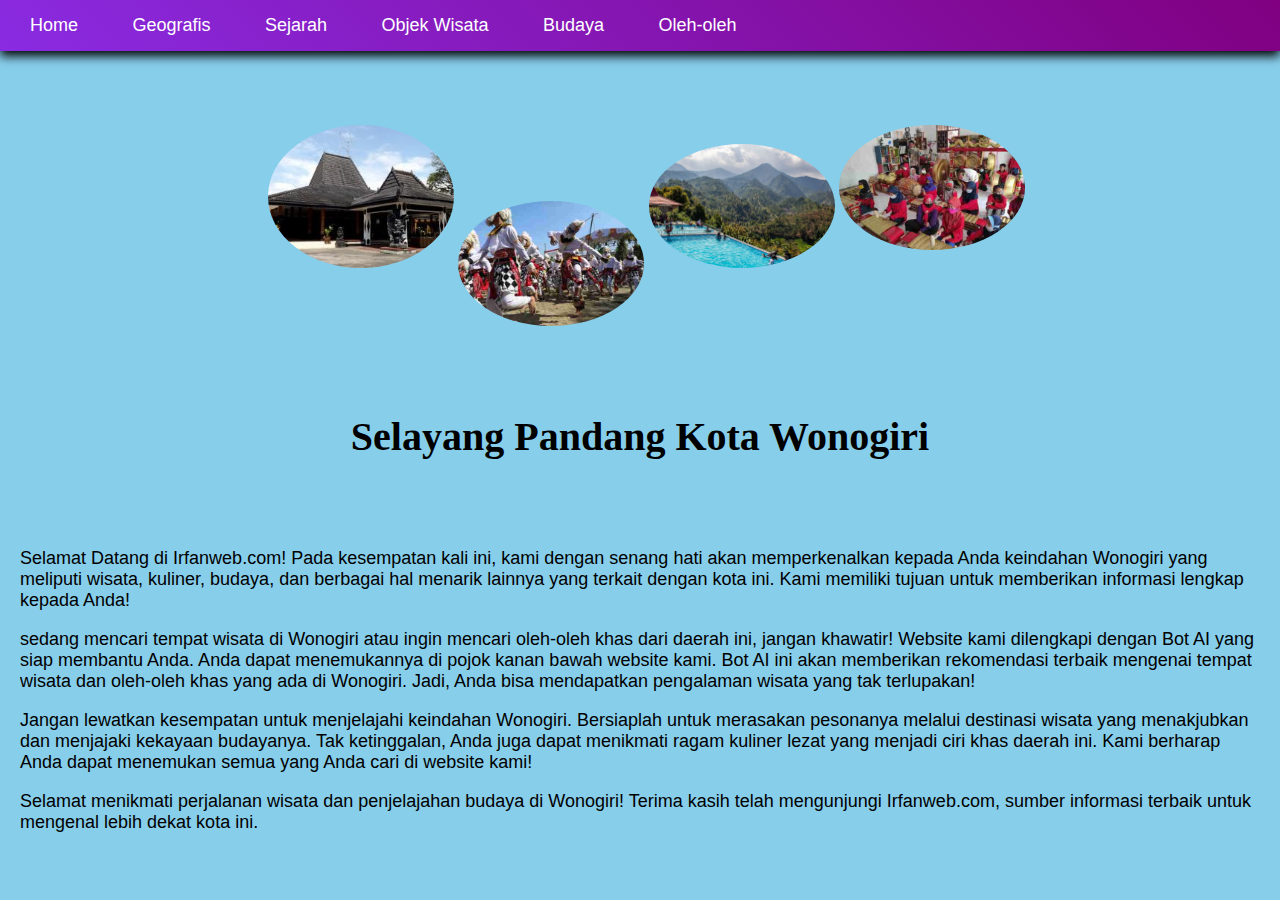
<file: index.html>
<!DOCTYPE html>
<html lang="en">
<meta charset="UTF-8">
<title>irfanweb.com</title>
<head>
	<link rel="stylesheet" href="https://cdn.jsdelivr.net/npm/bootstrap@4.6.1/dist/css/bootstrap.min.css" integrity="sha384-zCbKRCUGaJDkqS1kPbPd7TveP5iyJE0EjAuZQTgFLD2ylzuqKfdKlfG/eSrtxUkn" crossorigin="anonymous">
<link rel="stylesheet" type="text/css" href="style.css">
<body>
<nav class="main-nav" >
<a href="#home">Home</a>
<a href="geografis.html">Geografis</a>
<a href="sejarah.html">Sejarah</a>
<a href="wisata.html">Objek Wisata</a>
<a href="budaya.html">Budaya</a>
<a href="Oleh-oleh.html">Oleh-oleh</a>
</nav >
<br id="home"><br><br>
<section>
	<script>
  window.watsonAssistantChatOptions = {
    integrationID: "657cb7d6-5c1b-46b0-bc79-1b9b90fcf4f1", // The ID of this integration.
    region: "au-syd", // The region your integration is hosted in.
    serviceInstanceID: "218a9504-261a-4f73-863a-7349e02b2f55", // The ID of your service instance.
    onLoad: function(instance) { instance.render(); }
  };
  setTimeout(function(){
    const t=document.createElement('script');
    t.src="https://web-chat.global.assistant.watson.appdomain.cloud/versions/" + (window.watsonAssistantChatOptions.clientVersion || 'latest') + "/WatsonAssistantChatEntry.js";
    document.head.appendChild(t);
  });
</script>
<article>
<img src="img/kantor1.jpg" width="15%" style="border-radius: 50%; margin-left: 20%;">  
<img src="img/budaya1.jpg" width="15%" align="center" style="border-radius: 50%;">
 <img src="img/wisata4.jpg" width="15%" style="border-radius: 50%;">
 <img src="img/budaya2.jpg" width="15%" align="top" style="border-radius: 50%;">
<br><br><br><br>
<h2 style="color:black; text-align: center; font-family: algarian; font-size: 40px;" >Selayang Pandang Kota Wonogiri</h2><br><br>
</article>
	<article>
		<p>
Selamat Datang di Irfanweb.com! Pada kesempatan kali ini, kami dengan senang hati akan memperkenalkan kepada Anda
keindahan Wonogiri yang meliputi wisata, kuliner, budaya, dan berbagai hal menarik lainnya yang terkait dengan kota ini.
Kami memiliki tujuan untuk memberikan informasi lengkap kepada Anda! 
</p>
	<p>sedang mencari tempat wisata di Wonogiri atau ingin mencari oleh-oleh khas dari daerah ini, 
jangan khawatir! Website kami dilengkapi dengan Bot AI yang siap membantu Anda. Anda dapat menemukannya 
di pojok kanan bawah website kami. Bot AI ini akan memberikan rekomendasi terbaik mengenai 
tempat wisata dan oleh-oleh khas yang ada di Wonogiri. Jadi, Anda bisa mendapatkan pengalaman wisata yang tak terlupakan! 
</p>

<p>Jangan lewatkan kesempatan untuk menjelajahi keindahan Wonogiri.
	Bersiaplah untuk merasakan pesonanya melalui destinasi wisata yang menakjubkan dan 
	menjajaki kekayaan budayanya. Tak ketinggalan, Anda juga dapat menikmati ragam kuliner 
	lezat yang menjadi ciri khas daerah ini. Kami berharap Anda dapat menemukan semua yang Anda cari di website kami! </p>

<p>Selamat menikmati perjalanan wisata dan penjelajahan budaya di Wonogiri! 
Terima kasih telah mengunjungi Irfanweb.com, sumber informasi terbaik untuk mengenal lebih dekat kota ini.</p>
</article>
</section>
</body>
</html>
</file>
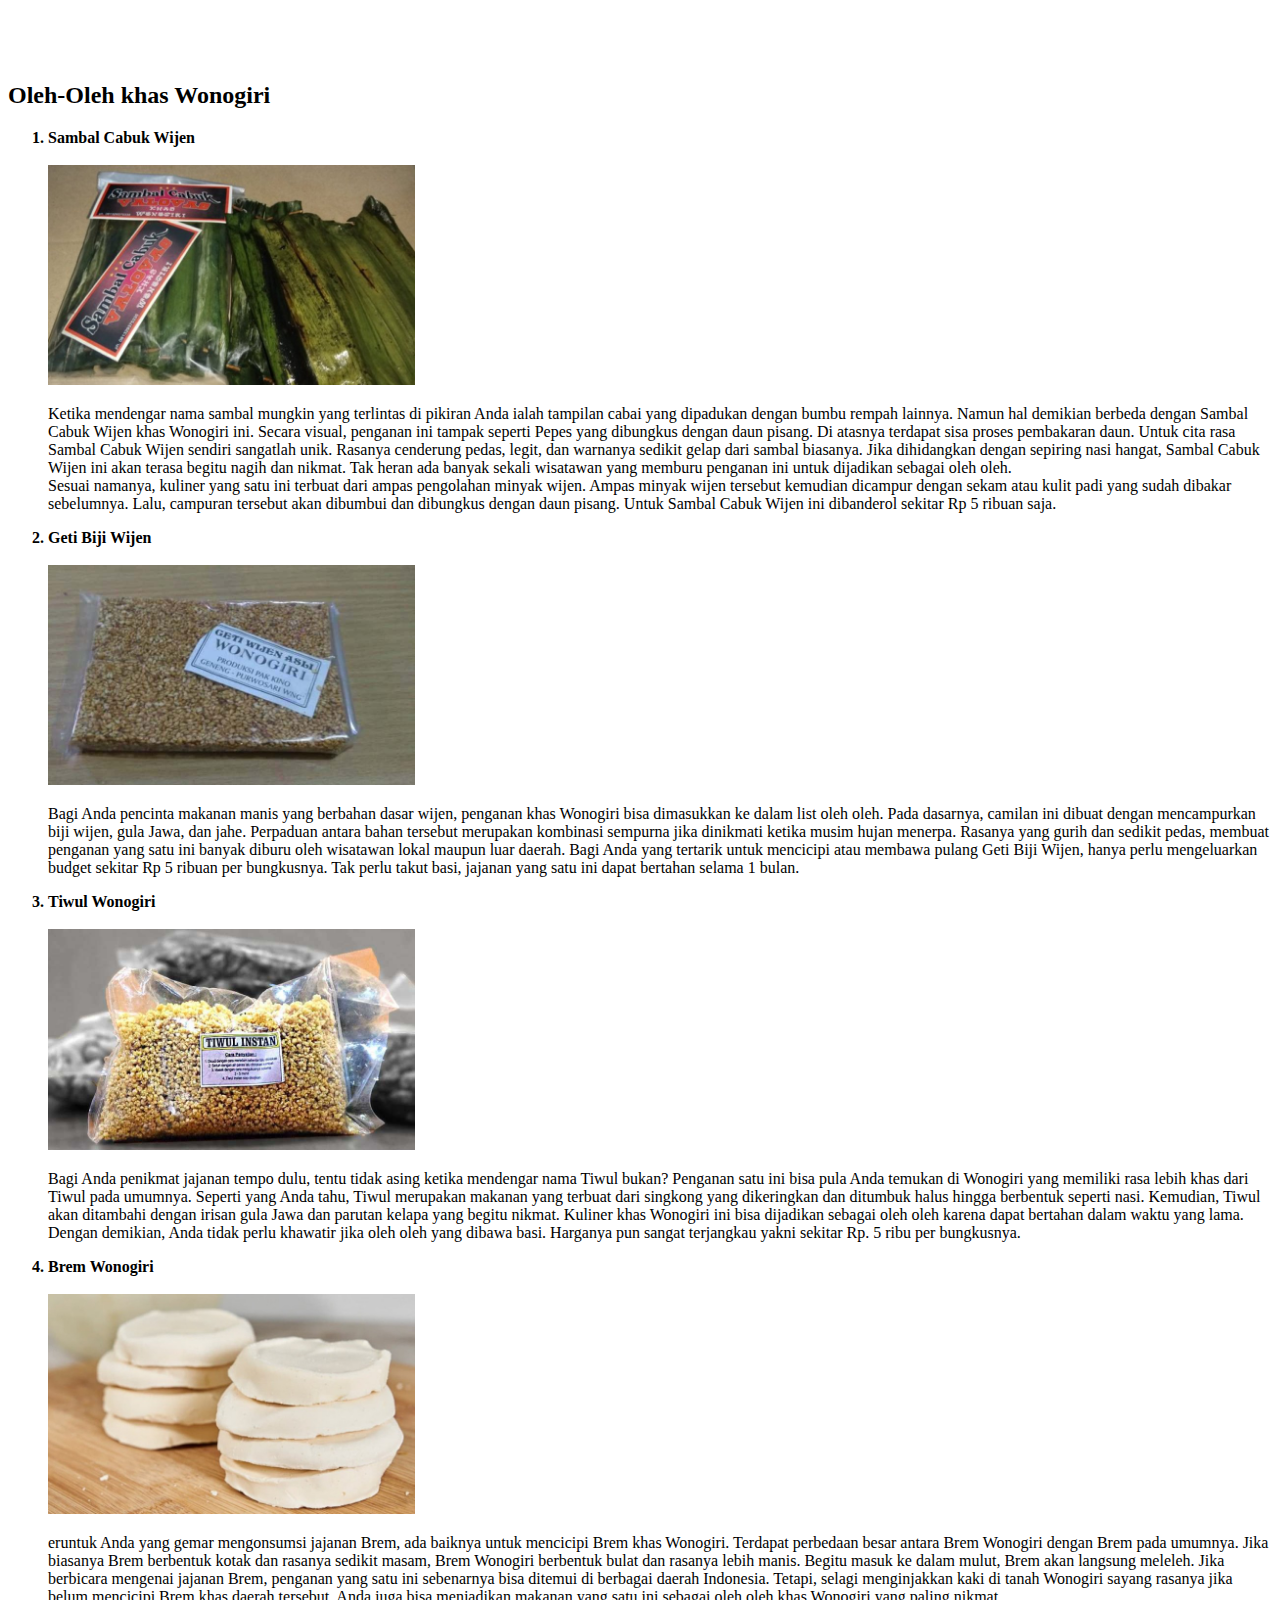
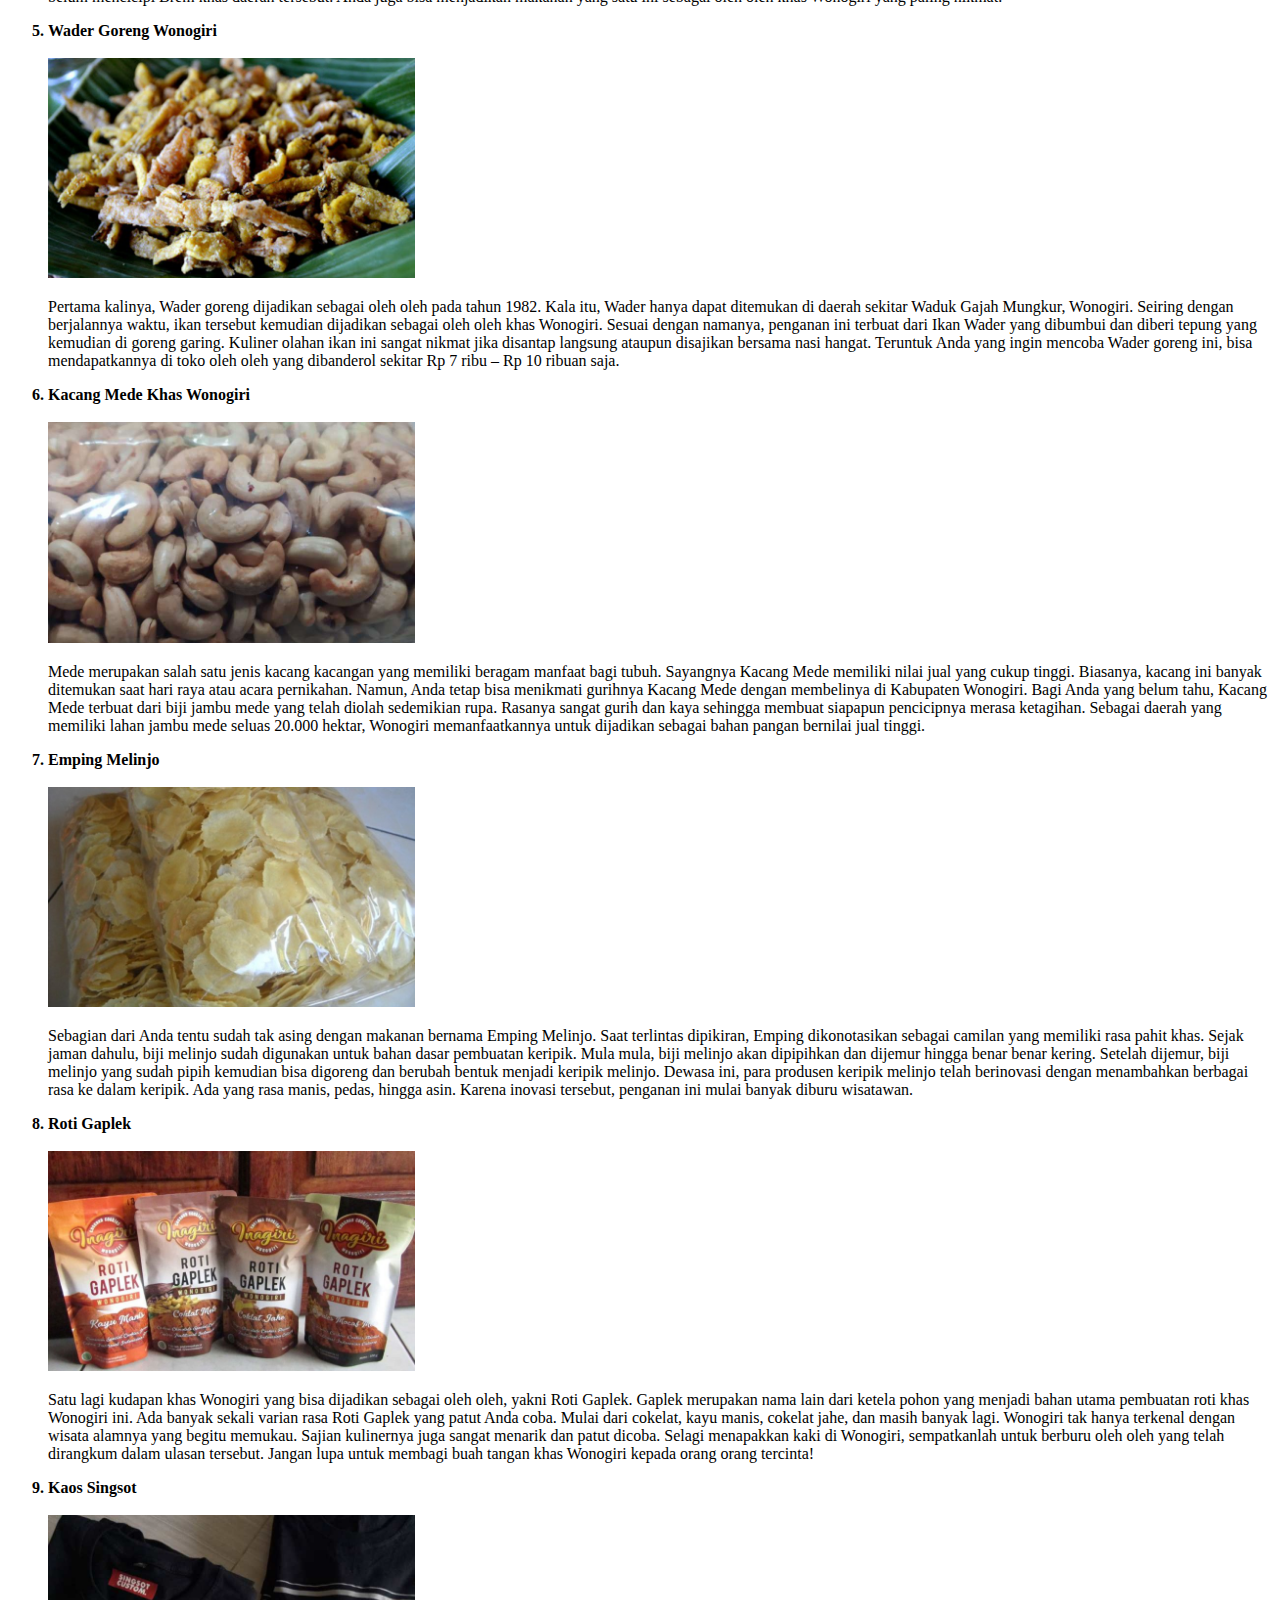
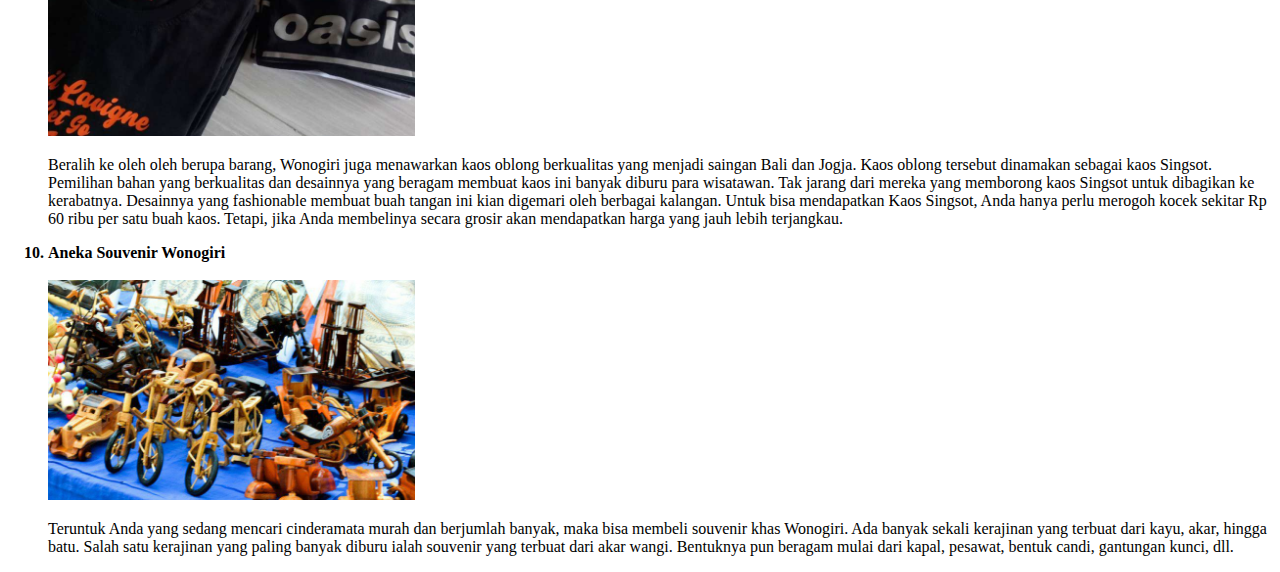
<file: Oleh-oleh.html>
<!DOCTYPE html> 
<html>

  <body  > 
<a href='https://www.monitorteknologi.com/cara-membuat-kerangka-html/'></a>
<article id="oleh"> 
	<br><br>
	<br>
<h2 >Oleh-Oleh khas Wonogiri</h2>
<p>
	<ol>
		<strong><li>Sambal Cabuk Wijen</li></strong><br>
		<img src="img/oleh1.jpg" width="30%">
		<p >Ketika mendengar nama sambal mungkin yang terlintas di pikiran Anda ialah tampilan cabai yang dipadukan dengan bumbu rempah lainnya. Namun hal demikian berbeda dengan Sambal Cabuk Wijen khas Wonogiri ini. Secara visual, penganan ini tampak seperti Pepes yang dibungkus dengan daun pisang. Di atasnya terdapat sisa proses pembakaran daun.

Untuk cita rasa Sambal Cabuk Wijen sendiri sangatlah unik. Rasanya cenderung pedas, legit, dan warnanya sedikit gelap dari sambal biasanya. Jika dihidangkan dengan sepiring nasi hangat, Sambal Cabuk Wijen ini akan terasa begitu nagih dan nikmat. Tak heran ada banyak sekali wisatawan yang memburu penganan ini untuk dijadikan sebagai oleh oleh. <br> Sesuai namanya, kuliner yang satu ini terbuat dari ampas pengolahan minyak wijen. Ampas minyak wijen tersebut kemudian dicampur dengan sekam atau kulit padi yang sudah dibakar sebelumnya. Lalu, campuran tersebut akan dibumbui dan dibungkus dengan daun pisang. Untuk Sambal Cabuk Wijen ini dibanderol sekitar Rp 5 ribuan saja.</p>
<strong><li>Geti Biji Wijen</li></strong><br>
<img src="img/oleh2.jpg" width="30%">
	<p>Bagi Anda pencinta makanan manis yang berbahan dasar wijen, penganan khas Wonogiri bisa dimasukkan ke dalam list oleh oleh. Pada dasarnya, camilan ini dibuat dengan mencampurkan biji wijen, gula Jawa, dan jahe. Perpaduan antara bahan tersebut merupakan kombinasi sempurna jika dinikmati ketika musim hujan menerpa.

Rasanya yang gurih dan sedikit pedas, membuat penganan yang satu ini banyak diburu oleh wisatawan lokal maupun luar daerah. Bagi Anda yang tertarik untuk mencicipi atau membawa pulang Geti Biji Wijen, hanya perlu mengeluarkan budget sekitar Rp 5 ribuan per bungkusnya. Tak perlu takut basi, jajanan yang satu ini dapat bertahan selama 1 bulan.</p>
<strong><li>Tiwul Wonogiri</li></strong><br>
<img src="img/oleh3.jpg" width="30%">
<p>Bagi Anda penikmat jajanan tempo dulu, tentu tidak asing ketika mendengar nama Tiwul bukan? Penganan satu ini bisa pula Anda temukan di Wonogiri yang memiliki rasa lebih khas dari Tiwul pada umumnya. Seperti yang Anda tahu, Tiwul merupakan makanan yang terbuat dari singkong yang dikeringkan dan ditumbuk halus hingga berbentuk seperti nasi.

Kemudian, Tiwul akan ditambahi dengan irisan gula Jawa dan parutan kelapa yang begitu nikmat. Kuliner khas Wonogiri ini bisa dijadikan sebagai oleh oleh karena dapat bertahan dalam waktu yang lama. Dengan demikian, Anda tidak perlu khawatir jika oleh oleh yang dibawa basi. Harganya pun sangat terjangkau yakni sekitar Rp. 5 ribu per bungkusnya.</p>

<strong><li>Brem Wonogiri</li></strong><br>
<img src="img/oleh4.jpg" width="30%">
<p>eruntuk Anda yang gemar mengonsumsi jajanan Brem, ada baiknya untuk mencicipi Brem khas Wonogiri. Terdapat perbedaan besar antara Brem Wonogiri dengan Brem pada umumnya. Jika biasanya Brem berbentuk kotak dan rasanya sedikit masam, Brem Wonogiri berbentuk bulat dan rasanya lebih manis. Begitu masuk ke dalam mulut, Brem akan langsung meleleh.

Jika berbicara mengenai jajanan Brem, penganan yang satu ini sebenarnya bisa ditemui di berbagai daerah Indonesia. Tetapi, selagi menginjakkan kaki di tanah Wonogiri sayang rasanya jika belum mencicipi Brem khas daerah tersebut. Anda juga bisa menjadikan makanan yang satu ini sebagai oleh oleh khas Wonogiri yang paling nikmat.</p>
<strong><li>Wader Goreng Wonogiri</li></strong><br>
<img src="img/oleh5.jpg" width="30%">
<p>Pertama kalinya, Wader goreng dijadikan sebagai oleh oleh pada tahun 1982. Kala itu, Wader hanya dapat ditemukan di daerah sekitar Waduk Gajah Mungkur, Wonogiri. Seiring dengan berjalannya waktu, ikan tersebut kemudian dijadikan sebagai oleh oleh khas Wonogiri.
Sesuai dengan namanya, penganan ini terbuat dari Ikan Wader yang dibumbui dan diberi tepung yang kemudian di goreng garing. Kuliner olahan ikan ini sangat nikmat jika disantap langsung ataupun disajikan bersama nasi hangat. Teruntuk Anda yang ingin mencoba Wader goreng ini, bisa mendapatkannya di toko oleh oleh yang dibanderol sekitar Rp 7 ribu – Rp 10 ribuan saja.</p>
<strong><li>Kacang Mede Khas Wonogiri</li></strong><br>
<img src="img/oleh6.jpg" width="30%">
<p>Mede merupakan salah satu jenis kacang kacangan yang memiliki beragam manfaat bagi tubuh. Sayangnya Kacang Mede memiliki nilai jual yang cukup tinggi. Biasanya, kacang ini banyak ditemukan saat hari raya atau acara pernikahan. Namun, Anda tetap bisa menikmati gurihnya Kacang Mede dengan membelinya di Kabupaten Wonogiri.

Bagi Anda yang belum tahu, Kacang Mede terbuat dari biji jambu mede yang telah diolah sedemikian rupa. Rasanya sangat gurih dan kaya sehingga membuat siapapun pencicipnya merasa ketagihan. Sebagai daerah yang memiliki lahan jambu mede seluas 20.000 hektar, Wonogiri memanfaatkannya untuk dijadikan sebagai bahan pangan bernilai jual tinggi.</p>
<strong><li>Emping Melinjo</li></strong><br>
<img src="img/oleh7.jpg" width="30%">
<p>Sebagian dari Anda tentu sudah tak asing dengan makanan bernama Emping Melinjo. Saat terlintas dipikiran, Emping dikonotasikan sebagai camilan yang memiliki rasa pahit khas. Sejak jaman dahulu, biji melinjo sudah digunakan untuk bahan dasar pembuatan keripik. Mula mula, biji melinjo akan dipipihkan dan dijemur hingga benar benar kering.

Setelah dijemur, biji melinjo yang sudah pipih kemudian bisa digoreng dan berubah bentuk menjadi keripik melinjo. Dewasa ini, para produsen keripik melinjo telah berinovasi dengan menambahkan berbagai rasa ke dalam keripik. Ada yang rasa manis, pedas, hingga asin. Karena inovasi tersebut, penganan ini mulai banyak diburu wisatawan.</p>

<strong><li>Roti Gaplek</li></strong><br>
<img src="img/oleh8.jpg" width="30%">
<p>Satu lagi kudapan khas Wonogiri yang bisa dijadikan sebagai oleh oleh, yakni Roti Gaplek. Gaplek merupakan nama lain dari ketela pohon yang menjadi bahan utama pembuatan roti khas Wonogiri ini. Ada banyak sekali varian rasa Roti Gaplek yang patut Anda coba. Mulai dari cokelat, kayu manis, cokelat jahe, dan masih banyak lagi.

Wonogiri tak hanya terkenal dengan wisata alamnya yang begitu memukau. Sajian kulinernya juga sangat menarik dan patut dicoba. Selagi menapakkan kaki di Wonogiri, sempatkanlah untuk berburu oleh oleh yang telah dirangkum dalam ulasan tersebut. Jangan lupa untuk membagi buah tangan khas Wonogiri kepada orang orang tercinta!</p>
<strong><li>Kaos Singsot</li></strong><br>
<img src="img/oleh9.jpg" width="30%">
<p>Beralih ke oleh oleh berupa barang, Wonogiri juga menawarkan kaos oblong berkualitas yang menjadi saingan Bali dan Jogja. Kaos oblong tersebut dinamakan sebagai kaos Singsot. Pemilihan bahan yang berkualitas dan desainnya yang beragam membuat kaos ini banyak diburu para wisatawan. Tak jarang dari mereka yang memborong kaos Singsot untuk dibagikan ke kerabatnya.

Desainnya yang fashionable membuat buah tangan ini kian digemari oleh berbagai kalangan. Untuk bisa mendapatkan Kaos Singsot, Anda hanya perlu merogoh kocek sekitar Rp 60 ribu per satu buah kaos. Tetapi, jika Anda membelinya secara grosir akan mendapatkan harga yang jauh lebih terjangkau.</p>
<strong><li>Aneka Souvenir Wonogiri</li></strong><br>
<img src="img/oleh10.jpg" width="30%">
<p>Teruntuk Anda yang sedang mencari cinderamata murah dan berjumlah banyak, maka bisa membeli souvenir khas Wonogiri. Ada banyak sekali kerajinan yang terbuat dari kayu, akar, hingga batu. Salah satu kerajinan yang paling banyak diburu ialah souvenir yang terbuat dari akar wangi. Bentuknya pun beragam mulai dari kapal, pesawat, bentuk candi, gantungan kunci, dll.</p>
	</ol>
</p>
</article>
</body>
</html>
</file>
<file: style.css>
body {
font-family: Arial, sans-serif;
margin: 0; background-color: skyblue;
}
.main-nav{
background: linear-gradient(45deg, blueviolet, purple);
padding: 5px;
box-shadow: 0 5px 10px black;
position: sticky;
top: 0;
}
.main-nav a{
color: white;
text-decoration: none;
font-size: 18px;
padding: 10px 25px;
display: inline-block;
}
.main-nav a:hover{
background: linear-gradient(45deg,rgb(26, 197, 103),darkred);
border-radius: 50px;
}
.main-nav a.active{
background: linear-gradient(45deg,rgb(202, 170, 26),deeppink);
border-radius: 50px;
}
section{padding: 20px;}

article h2{color:blueviolet
}
article p{
font-size: 18px;
}
/*about us */
body {
  font-family: Arial, Helvetica, sans-serif;
  margin: 0;
}

html {
  box-sizing: border-box;
}

*, *:before, *:after {
  box-sizing: inherit;
}

.column {
  float: left;
  width: 33.3%;
  margin-bottom: 16px;
  padding: 0 8px;
}



.about-section {
  padding: 50px;
  text-align: center;
  background-color: #474e5d;
  color: white;
}

.container {
  padding: 0 16px;
}

.container::after, .row::after {
  content: "";
  clear: both;
  display: table;
}

.title {
  color: grey;
}

.button {
  border: none;
  outline: 0;
  display: inline-block;
  padding: 8px;
  color: white;
  background-color: #000;
  text-align: center;
  cursor: pointer;
  width: 100%;
}

.button:hover {
  background-color: #555;
}

@media screen and (max-width: 650px) {
  .column {
    width: 100%;
    display: block;
  }

}
</file>
